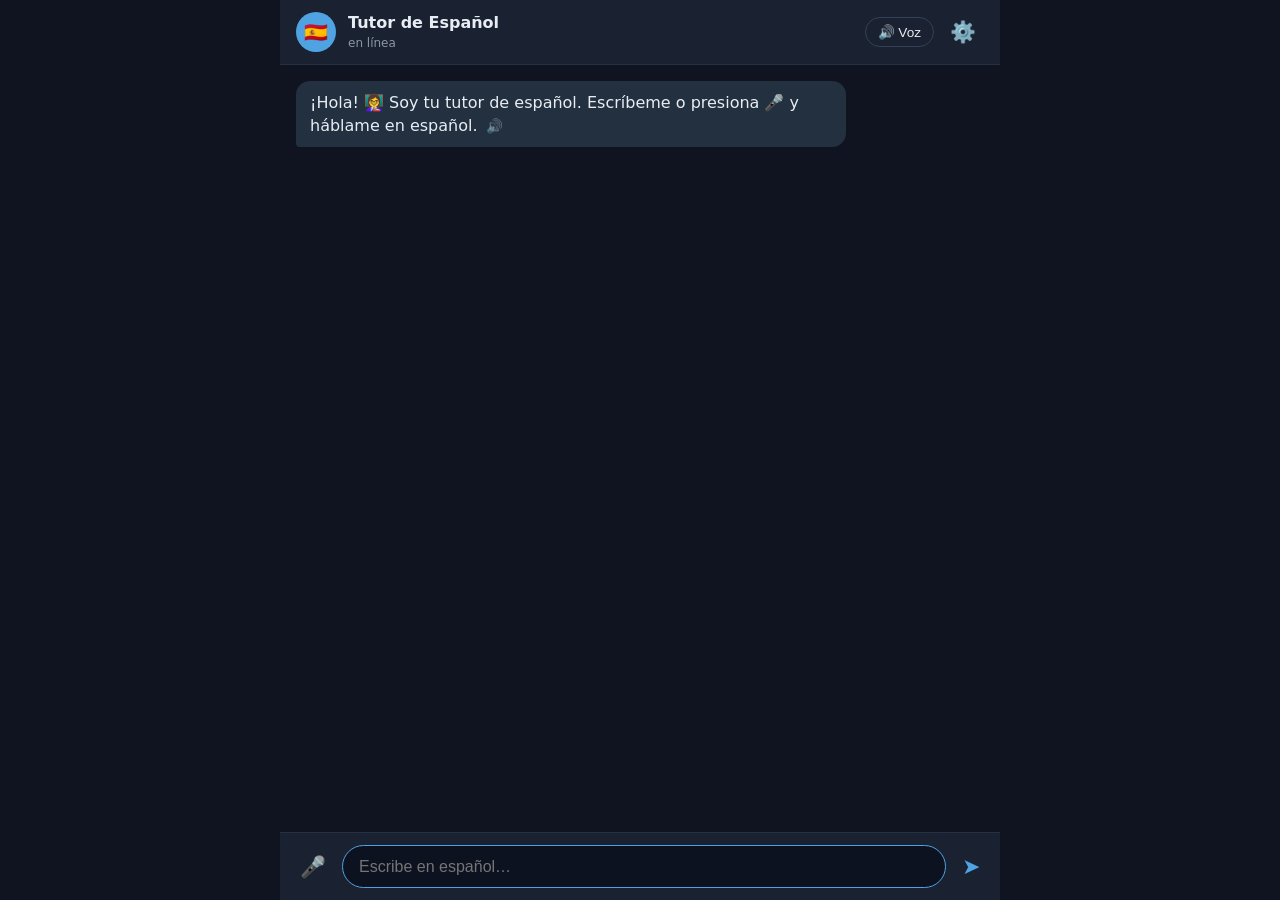
<file: docs/index.html>
<!DOCTYPE html>
<html lang="es">
<head>
  <meta charset="UTF-8" />
  <meta name="viewport" content="width=device-width, initial-scale=1.0" />
  <title>Tutor de Español</title>
  <link rel="stylesheet" href="style.css" />
</head>
<body>
  <div class="app">
    <header class="header">
      <div class="header-left">
        <div class="avatar">🇪🇸</div>
        <div>
          <h1>Tutor de Español</h1>
          <span id="status" class="status">en línea</span>
        </div>
      </div>
      <div class="header-right">
        <button id="replyModeBtn" class="mode-btn" title="Cambiar tipo de respuesta">🔊 Voz</button>
        <button id="settingsBtn" class="icon-btn" title="Ajustes">⚙️</button>
      </div>
    </header>

    <main id="chat" class="chat"></main>

    <footer class="inputbar">
      <button id="micBtn" class="icon-btn mic" title="Hablar en español">🎤</button>
      <input id="msgInput" type="text" placeholder="Escribe en español…" autocomplete="off" />
      <button id="sendBtn" class="icon-btn send" title="Enviar">➤</button>
    </footer>
  </div>

  <!-- Settings modal -->
  <div id="settingsModal" class="modal hidden">
    <div class="modal-card">
      <h2>Ajustes</h2>

      <label for="apiKey">Groq API key</label>
      <input id="apiKey" type="password" placeholder="gsk_…" autocomplete="off" />
      <p class="hint">
        Gratis en <a href="https://console.groq.com/keys" target="_blank" rel="noopener">console.groq.com/keys</a>.
        Se guarda solo en tu navegador (localStorage) y solo se envía a api.groq.com.
      </p>

      <label for="workerUrl">URL del Worker TTS</label>
      <input id="workerUrl" type="url" placeholder="https://spanish-tutor-tts.tu-cuenta.workers.dev" autocomplete="off" />
      <p class="hint">Despliega el Worker gratuito de la carpeta <code>worker/</code> del repo (1 comando, sin tarjeta) y pega aquí su URL. Sin esto se usa la voz del sistema.</p>

      <label for="voiceSelect">Voz</label>
      <select id="voiceSelect"></select>
      <p class="hint">Las mismas voces naturales que el bot de Telegram.</p>

      <label for="rateRange">Velocidad: <span id="rateVal">1.0</span>x</label>
      <input id="rateRange" type="range" min="0.75" max="1.25" step="0.05" value="1" />

      <div class="modal-actions">
        <button id="clearChatBtn" class="secondary">🗑 Nueva conversación</button>
        <button id="closeSettingsBtn" class="primary">Guardar</button>
      </div>
    </div>
  </div>

  <script type="module" src="app.js"></script>
</body>
</html>
</file>
<file: docs/style.css>
* { margin: 0; padding: 0; box-sizing: border-box; }

:root {
  --bg: #0f1420;
  --panel: #1a2130;
  --bubble-user: #2b5278;
  --bubble-ai: #22303f;
  --text: #e8edf4;
  --muted: #8a97a8;
  --accent: #4fa3e3;
  --danger: #e05555;
}

body {
  font-family: "Segoe UI", system-ui, -apple-system, sans-serif;
  background: var(--bg);
  color: var(--text);
  height: 100dvh;
  display: flex;
  justify-content: center;
}

.app {
  width: 100%;
  max-width: 720px;
  display: flex;
  flex-direction: column;
  height: 100dvh;
}

/* Header */
.header {
  display: flex;
  justify-content: space-between;
  align-items: center;
  padding: 12px 16px;
  background: var(--panel);
  border-bottom: 1px solid #263045;
}
.header-left { display: flex; align-items: center; gap: 12px; }
.header-right { display: flex; align-items: center; gap: 8px; }
.header h1 { font-size: 1rem; font-weight: 600; }
.avatar {
  width: 40px; height: 40px;
  border-radius: 50%;
  background: var(--accent);
  display: grid; place-items: center;
  font-size: 1.2rem;
}
.status { font-size: 0.75rem; color: var(--muted); }
.mode-btn {
  background: transparent;
  color: var(--text);
  border: 1px solid #33415a;
  border-radius: 18px;
  padding: 6px 12px;
  cursor: pointer;
  font-size: 0.85rem;
}
.mode-btn:hover { border-color: var(--accent); }

/* Chat */
.chat {
  flex: 1;
  overflow-y: auto;
  padding: 16px;
  display: flex;
  flex-direction: column;
  gap: 10px;
}
.bubble {
  max-width: 80%;
  padding: 10px 14px;
  border-radius: 14px;
  line-height: 1.45;
  white-space: pre-wrap;
  word-wrap: break-word;
}
.bubble.user {
  align-self: flex-end;
  background: var(--bubble-user);
  border-bottom-right-radius: 4px;
}
.bubble.assistant {
  align-self: flex-start;
  background: var(--bubble-ai);
  border-bottom-left-radius: 4px;
}
.bubble.assistant .speak-again {
  display: inline-block;
  margin-left: 8px;
  cursor: pointer;
  opacity: 0.6;
  font-size: 0.85rem;
}
.bubble.assistant .speak-again:hover { opacity: 1; }
.bubble.typing { color: var(--muted); font-style: italic; }
.bubble.assistant audio.player {
  display: block;
  margin-top: 10px;
  width: min(340px, 72vw);
  height: 44px;
}
.bubble.error { background: #4a2430; }

/* Input bar */
.inputbar {
  display: flex;
  gap: 8px;
  padding: 12px;
  background: var(--panel);
  border-top: 1px solid #263045;
}
.icon-btn {
  background: transparent;
  border: none;
  font-size: 1.3rem;
  cursor: pointer;
  padding: 8px;
  border-radius: 50%;
  color: var(--text);
}
.icon-btn:hover { background: #263045; }
.mic.recording { background: var(--danger); animation: pulse 1.2s infinite; }
@keyframes pulse { 50% { transform: scale(1.12); } }
.send { color: var(--accent); font-size: 1.4rem; }

#msgInput {
  flex: 1;
  background: #0d1220;
  border: 1px solid #33415a;
  border-radius: 22px;
  padding: 10px 16px;
  color: var(--text);
  font-size: 1rem;
  outline: none;
}
#msgInput:focus { border-color: var(--accent); }

/* Modal */
.modal {
  position: fixed;
  inset: 0;
  background: rgba(0, 0, 0, 0.6);
  display: grid;
  place-items: center;
  z-index: 10;
}
.modal.hidden { display: none; }
.modal-card {
  background: var(--panel);
  border-radius: 12px;
  padding: 24px;
  width: min(440px, 92vw);
  display: flex;
  flex-direction: column;
  gap: 8px;
}
.modal-card h2 { font-size: 1.1rem; margin-bottom: 8px; }
.modal-card label { font-size: 0.85rem; color: var(--muted); margin-top: 8px; }
.modal-card input[type="password"],
.modal-card select {
  background: #0d1220;
  border: 1px solid #33415a;
  border-radius: 8px;
  padding: 10px;
  color: var(--text);
  font-size: 0.95rem;
}
.hint { font-size: 0.78rem; color: var(--muted); }
.hint a { color: var(--accent); }
.modal-actions {
  display: flex;
  justify-content: space-between;
  margin-top: 16px;
  gap: 8px;
}
.modal-actions button {
  padding: 10px 16px;
  border-radius: 8px;
  cursor: pointer;
  font-size: 0.9rem;
  border: none;
}
.primary { background: var(--accent); color: #08131f; font-weight: 600; }
.secondary { background: transparent; color: var(--muted); border: 1px solid #33415a !important; }
</file>
<file: web/style.css>
* { margin: 0; padding: 0; box-sizing: border-box; }

:root {
  --bg: #0f1420;
  --panel: #1a2130;
  --bubble-user: #2b5278;
  --bubble-ai: #22303f;
  --text: #e8edf4;
  --muted: #8a97a8;
  --accent: #4fa3e3;
  --danger: #e05555;
}

body {
  font-family: "Segoe UI", system-ui, -apple-system, sans-serif;
  background: var(--bg);
  color: var(--text);
  height: 100dvh;
  display: flex;
  justify-content: center;
}

.app {
  width: 100%;
  max-width: 720px;
  display: flex;
  flex-direction: column;
  height: 100dvh;
}

/* Header */
.header {
  display: flex;
  justify-content: space-between;
  align-items: center;
  padding: 12px 16px;
  background: var(--panel);
  border-bottom: 1px solid #263045;
}
.header-left { display: flex; align-items: center; gap: 12px; }
.header-right { display: flex; align-items: center; gap: 8px; }
.header h1 { font-size: 1rem; font-weight: 600; }
.avatar {
  width: 40px; height: 40px;
  border-radius: 50%;
  background: var(--accent);
  display: grid; place-items: center;
  font-size: 1.2rem;
}
.status { font-size: 0.75rem; color: var(--muted); }
.mode-btn {
  background: transparent;
  color: var(--text);
  border: 1px solid #33415a;
  border-radius: 18px;
  padding: 6px 12px;
  cursor: pointer;
  font-size: 0.85rem;
}
.mode-btn:hover { border-color: var(--accent); }

/* Chat */
.chat {
  flex: 1;
  overflow-y: auto;
  padding: 16px;
  display: flex;
  flex-direction: column;
  gap: 10px;
}
.bubble {
  max-width: 80%;
  padding: 10px 14px;
  border-radius: 14px;
  line-height: 1.45;
  white-space: pre-wrap;
  word-wrap: break-word;
}
.bubble.user {
  align-self: flex-end;
  background: var(--bubble-user);
  border-bottom-right-radius: 4px;
}
.bubble.assistant {
  align-self: flex-start;
  background: var(--bubble-ai);
  border-bottom-left-radius: 4px;
}
.bubble.assistant .speak-again {
  display: inline-block;
  margin-left: 8px;
  cursor: pointer;
  opacity: 0.6;
  font-size: 0.85rem;
}
.bubble.assistant .speak-again:hover { opacity: 1; }
.bubble.typing { color: var(--muted); font-style: italic; }
.bubble.error { background: #4a2430; }

/* Input bar */
.inputbar {
  display: flex;
  gap: 8px;
  padding: 12px;
  background: var(--panel);
  border-top: 1px solid #263045;
}
.icon-btn {
  background: transparent;
  border: none;
  font-size: 1.3rem;
  cursor: pointer;
  padding: 8px;
  border-radius: 50%;
  color: var(--text);
}
.icon-btn:hover { background: #263045; }
.mic.recording { background: var(--danger); animation: pulse 1.2s infinite; }
@keyframes pulse { 50% { transform: scale(1.12); } }
.send { color: var(--accent); font-size: 1.4rem; }

#msgInput {
  flex: 1;
  background: #0d1220;
  border: 1px solid #33415a;
  border-radius: 22px;
  padding: 10px 16px;
  color: var(--text);
  font-size: 1rem;
  outline: none;
}
#msgInput:focus { border-color: var(--accent); }

/* Modal */
.modal {
  position: fixed;
  inset: 0;
  background: rgba(0, 0, 0, 0.6);
  display: grid;
  place-items: center;
  z-index: 10;
}
.modal.hidden { display: none; }
.modal-card {
  background: var(--panel);
  border-radius: 12px;
  padding: 24px;
  width: min(440px, 92vw);
  display: flex;
  flex-direction: column;
  gap: 8px;
}
.modal-card h2 { font-size: 1.1rem; margin-bottom: 8px; }
.modal-card label { font-size: 0.85rem; color: var(--muted); margin-top: 8px; }
.modal-card input[type="password"],
.modal-card select {
  background: #0d1220;
  border: 1px solid #33415a;
  border-radius: 8px;
  padding: 10px;
  color: var(--text);
  font-size: 0.95rem;
}
.hint { font-size: 0.78rem; color: var(--muted); }
.hint a { color: var(--accent); }
.modal-actions {
  display: flex;
  justify-content: space-between;
  margin-top: 16px;
  gap: 8px;
}
.modal-actions button {
  padding: 10px 16px;
  border-radius: 8px;
  cursor: pointer;
  font-size: 0.9rem;
  border: none;
}
.primary { background: var(--accent); color: #08131f; font-weight: 600; }
.secondary { background: transparent; color: var(--muted); border: 1px solid #33415a !important; }
</file>
